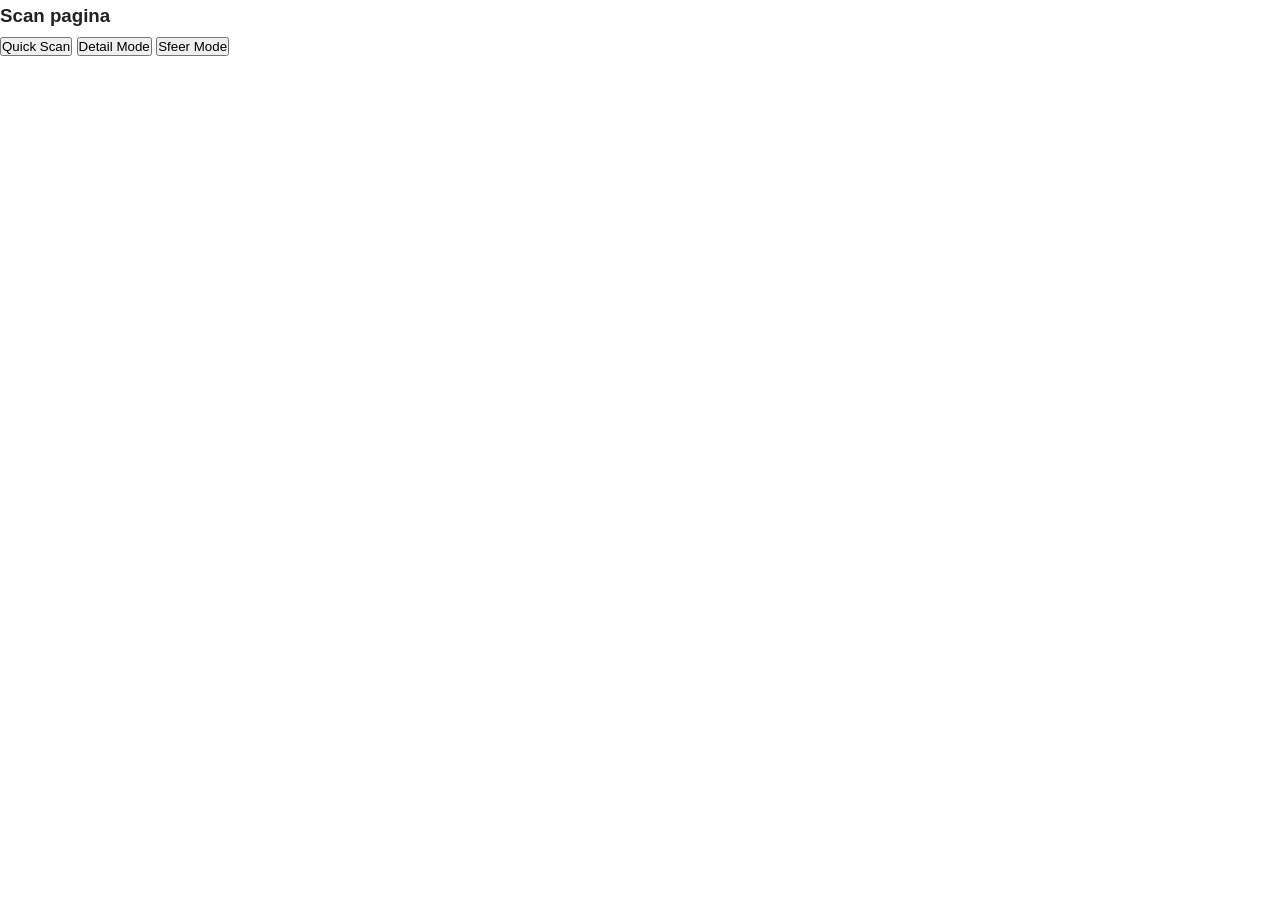
<file: popup.html>
<!-- ---------------------------------------- Tweede prototype ---------------------------------------- -->

<!-- Bron: https://support.google.com/chrome/a/answer/2714278?hl=nl -->
<!-- Bron: https://developer.mozilla.org/en-US/docs/Mozilla/Add-ons/WebExtensions/manifest.json -->

<!DOCTYPE html>
<html lang="nl">
<head>
    <meta charset="UTF-8">
    <title>AI Scanner</title>
    <link rel="stylesheet" href="./css/style.css">
</head>

<body>

    <h3>Scan pagina</h3>

    <button id="quick">Quick Scan</button>
    <button id="detail">Detail Mode</button>
    <button id="sfeer">Sfeer Mode</button>

    <script src="popup.js"></script>
</body>
</html>
</file>
<file: css/style.css>
/* =====================
   ALGEMEEN
   ===================== */

*{
  box-sizing: border-box;
  margin: 0;
  padding: 0;
}

body{
  font-family: 'Open Sans', sans-serif;
  font-size: 16px;
  line-height: 1.7;
  color: #222;

  background: #fff;
}

/* =====================
   NAVIGATIE
   ===================== */

header{
  border-bottom: 2px solid #222;
  padding: 16px 0;
}

.nav-inner{
  display: flex;
  align-items: center;
  justify-content: space-between;
  max-width: 800px;

  margin: 0 auto;
  padding: 0 20px;
}

.logo{
  font-family: 'Merriweather', serif;
  font-size: 1.6em;
  font-weight: 700;
}

nav a{
  font-size: 0.9em;
  color: #222;
  text-decoration: none;

  margin-left: 24px;
}

nav a:hover{
  text-decoration: underline;
}

/* =====================
   ARTIKEL
   ===================== */

main{
  padding: 40px 0 80px;
}

.container{
  max-width: 50vw;

  margin: 0 auto;
  padding: 0 20px;
}

.article-meta{
  display: flex;
  flex-wrap: wrap;
  gap: 16px;

  font-size: 0.82em;
  color: #666;

  margin-bottom: 16px;
}

.category{
  font-size: 0.75em;
  font-weight: 600;
  text-transform: uppercase;
  letter-spacing: 0.05em;
  color: #fff;

  background: #222;
  padding: 2px 10px;
}

h1{
  font-family: 'Merriweather', serif;
  font-size: 2em;
  font-weight: 700;
  line-height: 1.25;

  margin-bottom: 20px;
}

.intro{
  font-size: 1.1em;
  font-style: italic;
  color: #444;

  border-left: 3px solid #222;
  padding-left: 16px;
  margin-bottom: 24px;
}

.article-img{
  display: block;
  width: 100%;
  height: auto;

  margin-bottom: 8px;
}

.article-img + p{
  font-size: 0.78em;
  color: #888;

  margin-bottom: 24px;
}

p{
  margin-bottom: 20px;
}

h2{
  font-family: 'Merriweather', serif;
  font-size: 1.3em;

  margin: 32px 0 12px;
}

blockquote{
  font-style: italic;
  font-size: 1.05em;
  color: #444;

  border-left: 4px solid #ccc;
  padding: 8px 0 8px 20px;
  margin: 24px 0;
}

blockquote cite{
  display: block;

  font-size: 0.82em;
  font-style: normal;
  color: #888;

  margin-top: 8px;
}

/* =====================
   EXTENSIE KNOP
   ===================== */

#ext-btn{
  position: fixed;
  bottom: 24px;
  right: 24px;
  display: flex;
  align-items: center;
  justify-content: center;
  width: 52px;
  height: 52px;
  z-index: 100;

  background: #222;
  border: none;
  border-radius: 50%;
  box-shadow: 0 4px 16px rgba(0, 0, 0, 0.3);
  cursor: pointer;
  transition: background 0.2s, transform 0.15s;
}

#ext-btn:hover{
  background: #444;
  transform: scale(1.06);
}

/* =====================
   POPUP (dialog)
   ===================== */

#popup{
  display: block;
  position: fixed;
  bottom: 86px;
  right: 24px;
  width: min(380px, calc(100vw - 32px));
  overflow: hidden;
  z-index: 300;

  font-family: 'Open Sans', sans-serif;
  color: #f0f0f0;

  background: #1a1a1a;
  border: none;
  border-radius: 12px;
  box-shadow: 0 12px 40px rgba(0, 0, 0, 0.5);
  padding: 0;
  animation: popupIn 0.2s ease;
}

#popup:not([open]){
  display: none;
}

#popup::backdrop{
  background: rgba(0, 0, 0, 0.25);
}

@keyframes popupIn{
  from{
    opacity: 0;
    transform: translateY(10px);
  }
  to{
    opacity: 1;
    transform: translateY(0);
  }
}

/* popup header */
.popup-header{
  display: flex;
  align-items: center;
  justify-content: space-between;

  border-bottom: 1px solid rgba(255, 255, 255, 0.08);
  padding: 12px 14px;
}

.popup-title{
  display: flex;
  align-items: center;
  gap: 8px;

  font-size: 0.9em;
  font-weight: 600;
}

.popup-close{
  font-size: 1em;
  color: rgba(255, 255, 255, 0.4);

  background: none;
  border: none;
  border-radius: 4px;
  cursor: pointer;
  padding: 2px 6px;
}

.popup-close:hover{
  color: #fff;

  background: rgba(255, 255, 255, 0.08);
}

/* tabs */
.popup-tabs{
  display: flex;

  border-bottom: 1px solid rgba(255, 255, 255, 0.08);
}

.tab{
  flex: 1;

  font-family: 'Open Sans', sans-serif;
  font-size: 0.7em;
  color: rgba(255, 255, 255, 0.35);

  background: none;
  border: none;
  border-bottom: 2px solid transparent;
  cursor: pointer;
  padding: 10px 4px;
  transition: color 0.15s, border-color 0.15s;
}

.tab:hover{
  color: rgba(255, 255, 255, 0.7);
}

.tab.active[data-tab="quick"]{
  color: #a5c8f5;

  border-bottom-color: #a5c8f5;
}

.tab.active[data-tab="sfeer"]{
  color: #d4a5f5;

  border-bottom-color: #d4a5f5;
}

/* panels */
.popup-body{
  overflow-y: auto;
  min-height: 150px;
  max-height: 40vh;

  padding: 16px;
}

.panel{
  display: none;
}

.panel.active{
  display: block;
}

/* loading */
.loading{
  display: flex;
  align-items: center;
  gap: 10px;

  font-size: 0.8em;
  color: rgba(255, 255, 255, 0.4);
}

.spinner{
  width: 14px;
  height: 14px;
  flex-shrink: 0;

  border: 2px solid rgba(255, 255, 255, 0.1);
  border-top-color: #7de87d;
  border-radius: 50%;
  animation: spin 0.6s linear infinite;
}

@keyframes spin{
  to{
    transform: rotate(360deg);
  }
}

/* resultaat */
.result{
  display: none;

  animation: fadeIn 0.2s ease;
}

@keyframes fadeIn{
  from{
    opacity: 0;
  }
  to{
    opacity: 1;
  }
}

.result-section{
  margin-bottom: 14px;
}

.result-label{
  font-size: 0.65em;
  text-transform: uppercase;
  letter-spacing: 0.1em;

  margin-bottom: 5px;
}

.result-label.quick{
  color: #a5c8f5;
}

.result-label.sfeer{
  color: #d4a5f5;
}

.result-text{
  font-size: 0.82em;
  line-height: 1.6;
  color: rgba(255, 255, 255, 0.8);
}

/* chips */
.chips{
  display: flex;
  flex-wrap: wrap;
  gap: 5px;

  margin-top: 5px;
}

.chip{
  font-size: 0.68em;

  border: 1px solid;
  border-radius: 20px;
  padding: 2px 9px;
}

.chip.quick{
  color: #a5c8f5;

  border-color: #a5c8f5;
}

.chip.sfeer{
  color: #d4a5f5;

  border-color: #d4a5f5;
}

/* demo melding */
.demo-notice{
  font-size: 0.72em;
  line-height: 1.5;
  color: rgba(255, 200, 100, 0.85);

  background: rgba(255, 200, 100, 0.1);
  border: 1px solid rgba(255, 200, 100, 0.25);
  border-radius: 6px;
  padding: 8px 10px;
  margin-bottom: 12px;
}

.demo-notice strong{
  display: block;

  margin-bottom: 2px;
}

/* =====================
   STEMSELECTOR
   ===================== */

.popup-stem{
  display: flex;
  align-items: center;
  gap: 6px;

  font-size: 0.65em;
  color: rgba(255, 255, 255, 0.4);

  border-top: 1px solid rgba(255, 255, 255, 0.07);
  padding: 6px 14px;
}

.popup-stem label{
  white-space: nowrap;
}

.popup-stem select{
  flex: 1;

  font-family: 'Open Sans', sans-serif;
  font-size: 0.6em;
  color: rgba(255, 255, 255, 0.6);

  background: rgba(255, 255, 255, 0.07);
  border: 1px solid rgba(255, 255, 255, 0.12);
  border-radius: 3px;
  cursor: pointer;
  outline: none;
  padding: 2px 4px;
}

.popup-stem select:focus{
  border-color: rgba(125, 232, 125, 0.5);
}

/* popup footer */
.popup-footer{
  display: flex;
  justify-content: space-between;
  align-items: center;

  font-size: 0.65em;
  color: rgba(255, 255, 255, 0.3);

  border-top: 1px solid rgba(255, 255, 255, 0.07);
  padding: 8px 14px;
}

.rescan-btn{
  font-family: 'Open Sans', sans-serif;
  font-size: 0.65em;
  color: rgba(255, 255, 255, 0.3);

  background: none;
  border: none;
  border-radius: 3px;
  cursor: pointer;
  padding: 2px 6px;
}

.rescan-btn:hover{
  color: rgba(255, 255, 255, 0.6);

  background: rgba(255, 255, 255, 0.06);
}

/* =====================
   RESPONSIVE
   ===================== */

@media (max-width: 480px){
  #popup{
    bottom: 86px;
    right: 16px;
    left: 16px;
    width: auto;
  }

  .container{
    max-width: 100%;
  }
}
</file>
